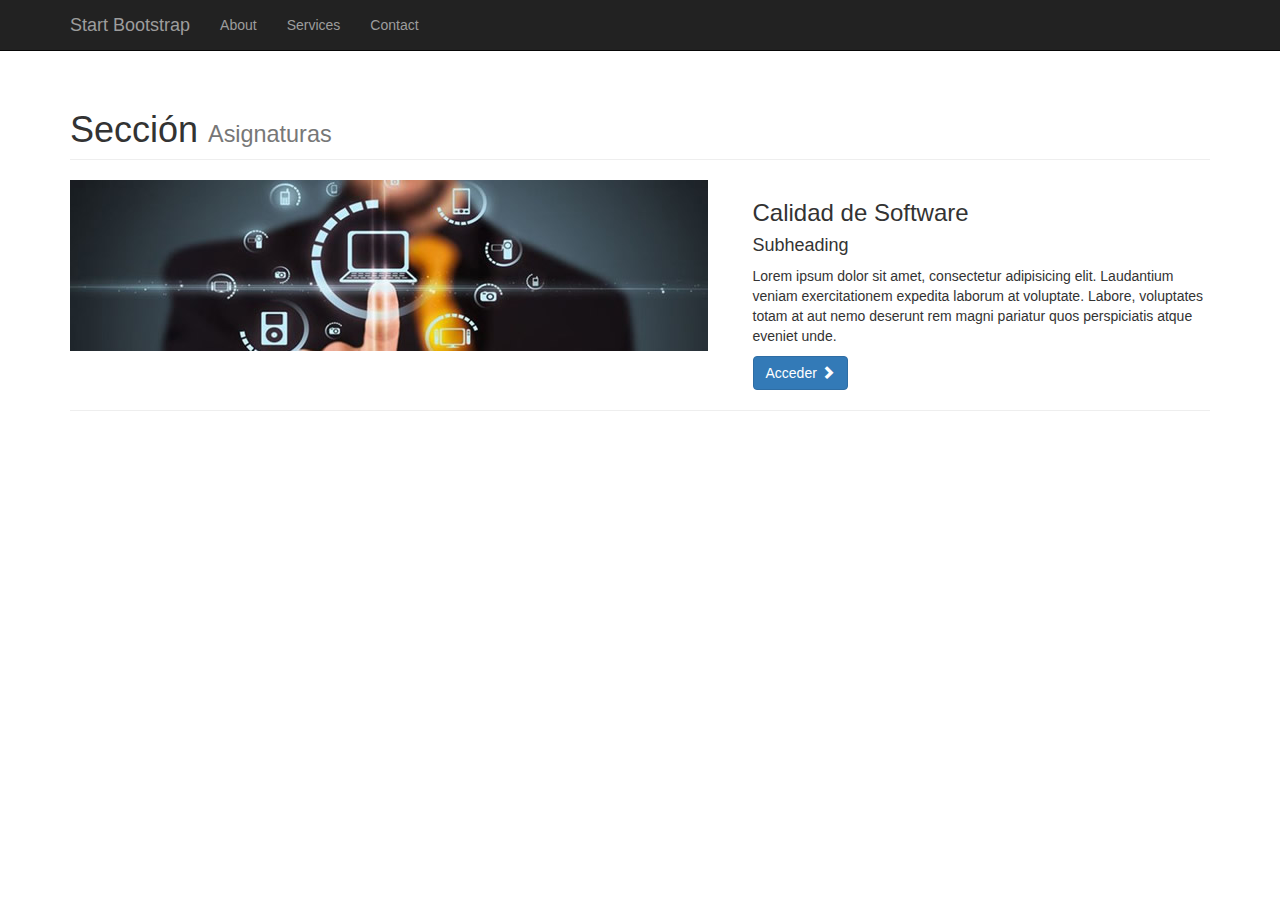
<file: admin/index.html>
<!DOCTYPE html>
<html lang="en">

<head>

    <meta charset="utf-8">
    <meta http-equiv="X-UA-Compatible" content="IE=edge">
    <meta name="viewport" content="width=device-width, initial-scale=1">
    <meta name="description" content="">
    <meta name="author" content="">

    <title>1 Col Portfolio - Start Bootstrap Template</title>

    <!-- Bootstrap Core CSS -->
    <link href="css/bootstrap.min.css" rel="stylesheet">

    <!-- Custom CSS -->
    <link href="css/1-col-portfolio.css" rel="stylesheet">

    <!-- HTML5 Shim and Respond.js IE8 support of HTML5 elements and media queries -->
    <!-- WARNING: Respond.js doesn't work if you view the page via file:// -->
    <!--[if lt IE 9]>
        <script src="https://oss.maxcdn.com/libs/html5shiv/3.7.0/html5shiv.js"></script>
        <script src="https://oss.maxcdn.com/libs/respond.js/1.4.2/respond.min.js"></script>
    <![endif]-->

</head>

<body>

    <!-- Navigation -->
    <nav class="navbar navbar-inverse navbar-fixed-top" role="navigation">
        <div class="container">
            <!-- Brand and toggle get grouped for better mobile display -->
            <div class="navbar-header">
                <button type="button" class="navbar-toggle" data-toggle="collapse" data-target="#bs-example-navbar-collapse-1">
                    <span class="sr-only">Toggle navigation</span>
                    <span class="icon-bar"></span>
                    <span class="icon-bar"></span>
                    <span class="icon-bar"></span>
                </button>
                <a class="navbar-brand" href="#">Start Bootstrap</a>
            </div>
            <!-- Collect the nav links, forms, and other content for toggling -->
            <div class="collapse navbar-collapse" id="bs-example-navbar-collapse-1">
                <ul class="nav navbar-nav">
                    <li>
                        <a href="#">About</a>
                    </li>
                    <li>
                        <a href="#">Services</a>
                    </li>
                    <li>
                        <a href="#">Contact</a>
                    </li>
                </ul>
            </div>
            <!-- /.navbar-collapse -->
        </div>
        <!-- /.container -->
    </nav>

    <!-- Page Content -->
    <div class="container">

        <!-- Page Heading -->
        <div class="row">
            <div class="col-lg-12">
                <h1 class="page-header">Sección
                    <small>Asignaturas</small>
                </h1>
            </div>
        </div>
        <!-- /.row -->

        <!-- Project One -->
        <div class="row">
            <div class="col-md-7">
                <a href="#">
                    <img class="img-responsive" src="../img/calidad.jpg" alt="">
                </a>
            </div>
            <div class="col-md-5">
                <h3>Calidad de Software</h3>
                <h4>Subheading</h4>
                <p>Lorem ipsum dolor sit amet, consectetur adipisicing elit. Laudantium veniam exercitationem expedita laborum at voluptate. Labore, voluptates totam at aut nemo deserunt rem magni pariatur quos perspiciatis atque eveniet unde.</p>
                <a class="btn btn-primary" href="#">Acceder <span class="glyphicon glyphicon-chevron-right"></span></a>
            </div>
        </div>
        <!-- /.row -->

        <hr>
</body>

</html>
</file>
<file: admin/css/1-col-portfolio.css>
/*!
 * Start Bootstrap - 1 Col Portfolio (http://startbootstrap.com/)
 * Copyright 2013-2016 Start Bootstrap
 * Licensed under MIT (https://github.com/BlackrockDigital/startbootstrap/blob/gh-pages/LICENSE)
 */

body {
    padding-top: 70px; /* Required padding for .navbar-fixed-top. Remove if using .navbar-static-top. Change if height of navigation changes. */
}

footer {
    margin: 50px 0;
}
</file>
